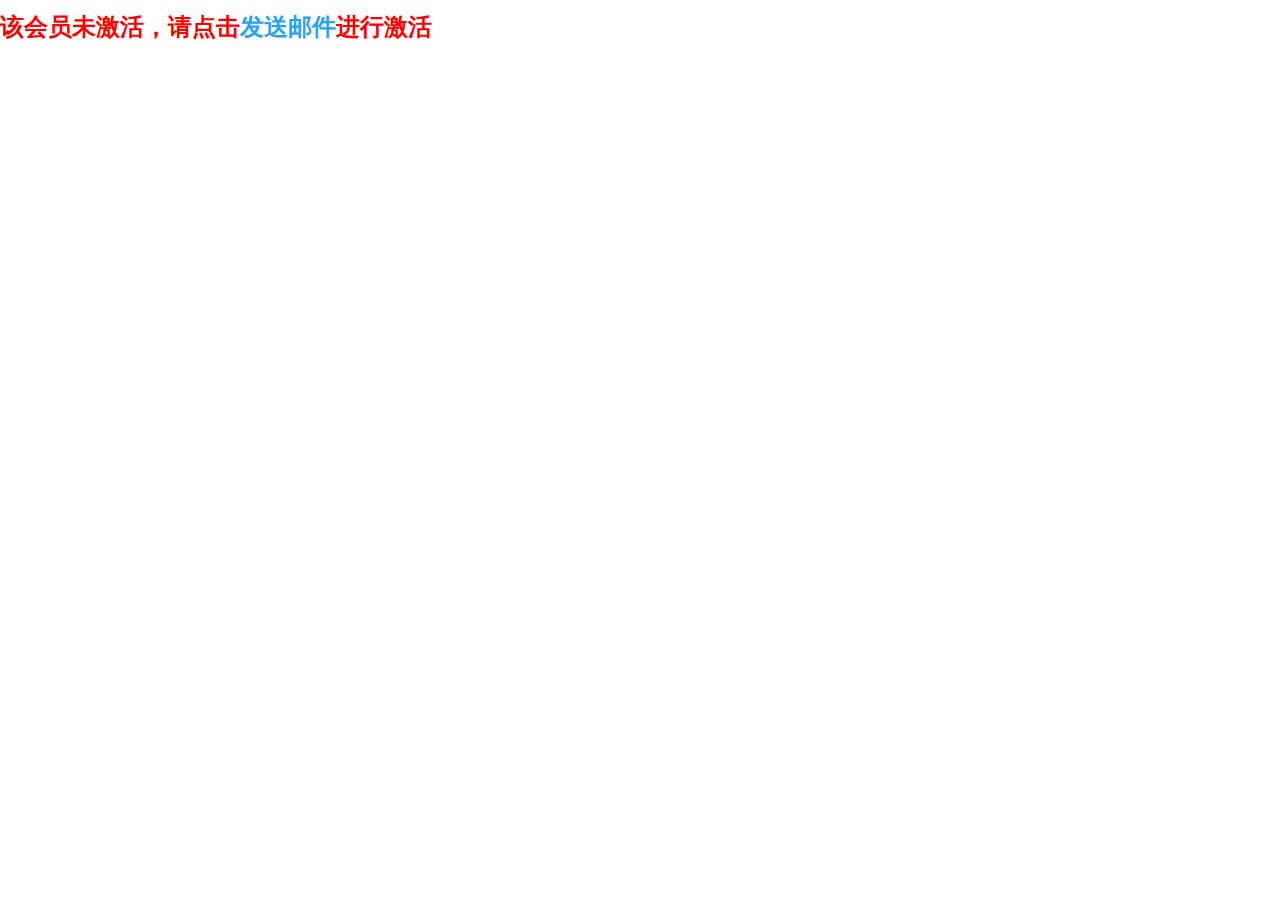
<file: shop-portal-cloud/html/inActive.html>
<!DOCTYPE html>
<html lang="en">
<head>
    <meta charset="UTF-8">
    <title></title>
    <link rel="stylesheet" href="../js/bootstrap/css/bootstrap.min.css">
    <link rel="stylesheet" type="text/css" href="../js/shop/css/webbase.css"/>
    <link rel="stylesheet" type="text/css" href="../js/shop/css/pages-JD-index.css"/>
    <link rel="stylesheet" type="text/css" href="../js/shop/css/widget-jquery.autocomplete.css"/>
    <link rel="stylesheet" type="text/css" href="../js/shop/css/widget-cartPanelView.css"/>
</head>
<body>
<h1 style="color: red">该会员未激活，请点击<a href="#" onclick="sendMailActive()">发送邮件</a>进行激活</h1>

<script src="../js/jquery-3.3.1.js"></script>
<script src="../js/bootstrap/js/bootstrap.min.js"></script>
<script type="text/javascript" src="../js/shop/js/pages/index.js"></script>
<script src="../js/jquery.cookie.min.js"></script>
<script src="../js/common.js"></script>
<script>
    function sendMailActive() {
        var memberInfo = $.cookie("memberInfo");
        console.log(memberInfo)
        //发送ajax请求
        $.ajax({
            type: "post",
            data: memberInfo,
            url: server_url + "/member/sendMailActive",
            contentType: "application/json",
            "success": function (res) {
                if (res.code == 200) {
                    //删除cookie
                    $.removeCookie("memberInfo");

                } else {
                    alert(res.msg)
                }
            }
        })
    }
</script>

</body>
</html>
</file>
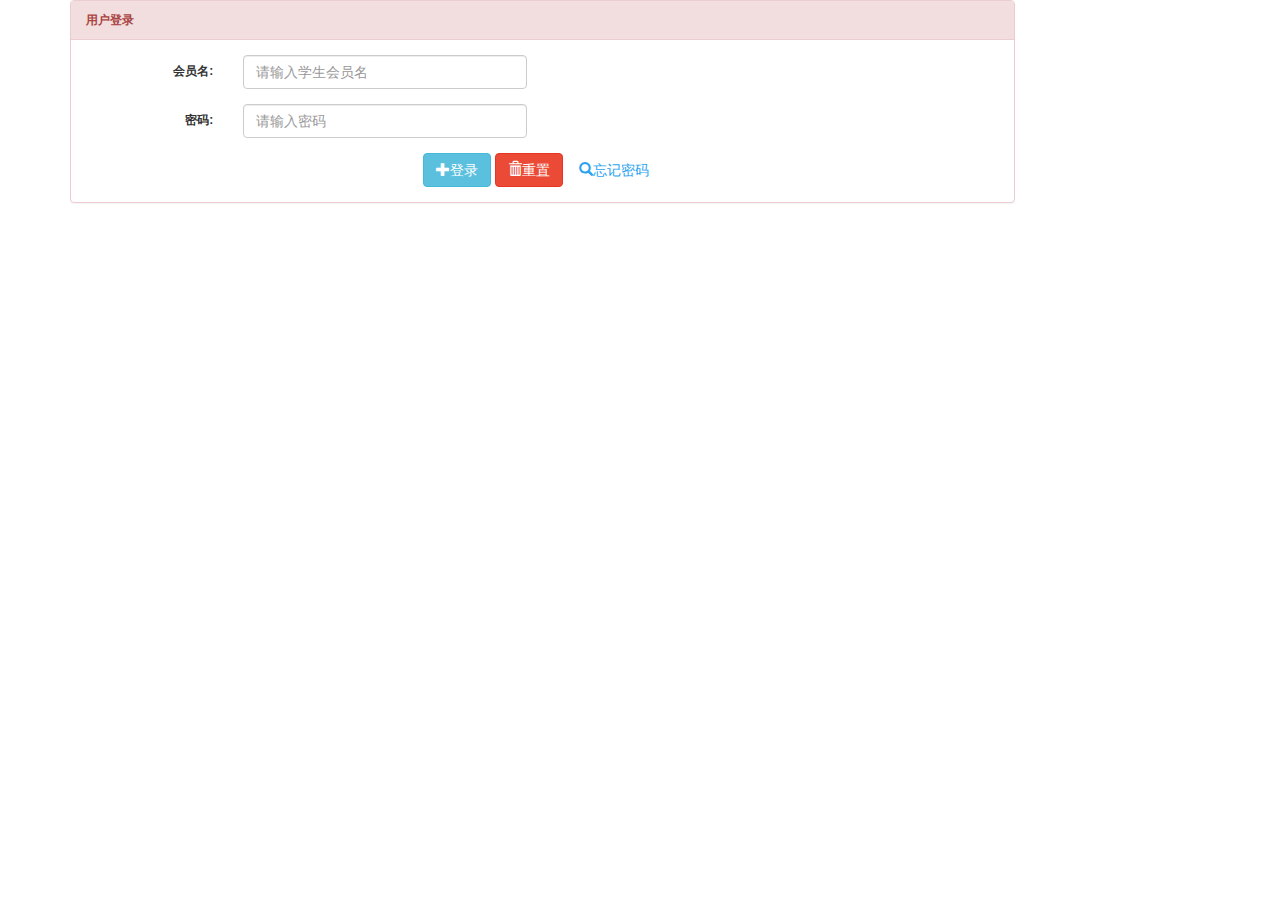
<file: shop-portal-cloud/html/login.html>
<!DOCTYPE html>
<html lang="en">
<head>
    <meta charset="UTF-8">
    <title>登录页面</title>
    <link rel="stylesheet" href="../js/bootstrap/css/bootstrap.min.css">
    <link rel="icon" href="../js/shop/assets/img/favicon.ico">
    <link rel="stylesheet" type="text/css" href="../js/shop/css/webbase.css"/>
    <link rel="stylesheet" type="text/css" href="../js/shop/css/pages-JD-index.css"/>
    <link rel="stylesheet" type="text/css" href="../js/shop/css/widget-jquery.autocomplete.css"/>
    <link rel="stylesheet" type="text/css" href="../js/shop/css/widget-cartPanelView.css"/>
</head>
<body>
<!--列表-->
<div class="container">
    <div class="row">
        <div class="col-md-10">
            <div class="panel panel-danger">
                <div class="panel-heading"><b>用户登录</b></div>
                <div class="panel-body">
                    <form class="form-horizontal" id="serach_from">
                        <div class="form-group">
                            <label class="col-sm-2 control-label">会员名:</label>
                            <div class="col-sm-4">
                                <input type="text" class="form-control" id="memberName" placeholder="请输入学生会员名">
                            </div>
                        </div>

                        <div class="form-group">
                            <label class="col-sm-2 control-label">密码:</label>
                            <div class="col-sm-4">
                                <input type="password" class="form-control" id="password" placeholder="请输入密码">
                            </div>
                        </div>
                        <center>
                            <button type="button" class="btn btn-info" onclick="login();"><span
                                    class="glyphicon glyphicon-plus" aria-hidden="true"></span>登录
                            </button>
                            <button type="reset" class="btn btn-danger"><span class="glyphicon glyphicon-trash"
                                                                              aria-hidden="true"></span>重置
                            </button>
                            <button type="button" class="btn btn-link"
                                    onclick="javaScript:location.href='passwordByMail.html'"><span
                                    class="glyphicon glyphicon-search" aria-hidden="true"></span>忘记密码
                            </button>
                        </center>
                    </form>
                </div>
            </div>
        </div>
    </div>
</div>
<script src="../js/jquery-3.3.1.js"></script>
<script src="../js/bootstrap/js/bootstrap.min.js"></script>
<script type="text/javascript" src="../js/shop/js/pages/index.js"></script>
<script src="../js/jquery.cookie.min.js"></script>
<script src="../js/common.js"></script>
<script>

    function login() {
        var v_param = {};
        v_param.memberName = $("#memberName").val();
        v_param.password = $("#password").val();
        $.ajax({
            type: "post",
            url: server_url+"/shop-member-api/api/member/login",
            data: v_param,
            success: function (res) {
                if (res.code == 200) {
                    //把信息存入cookie中
                    $.cookie(TOKEN, res.data);
                    location.href = "index.html";
                } else if (res.code == 5012) {
                    $.cookie("memberInfo", JSON.stringify(res.data));
                    location.href = "inActive.html";
                } else {
                    alert(res.msg)
                }
            }
        })
    }


</script>
</body>
</html>
</file>
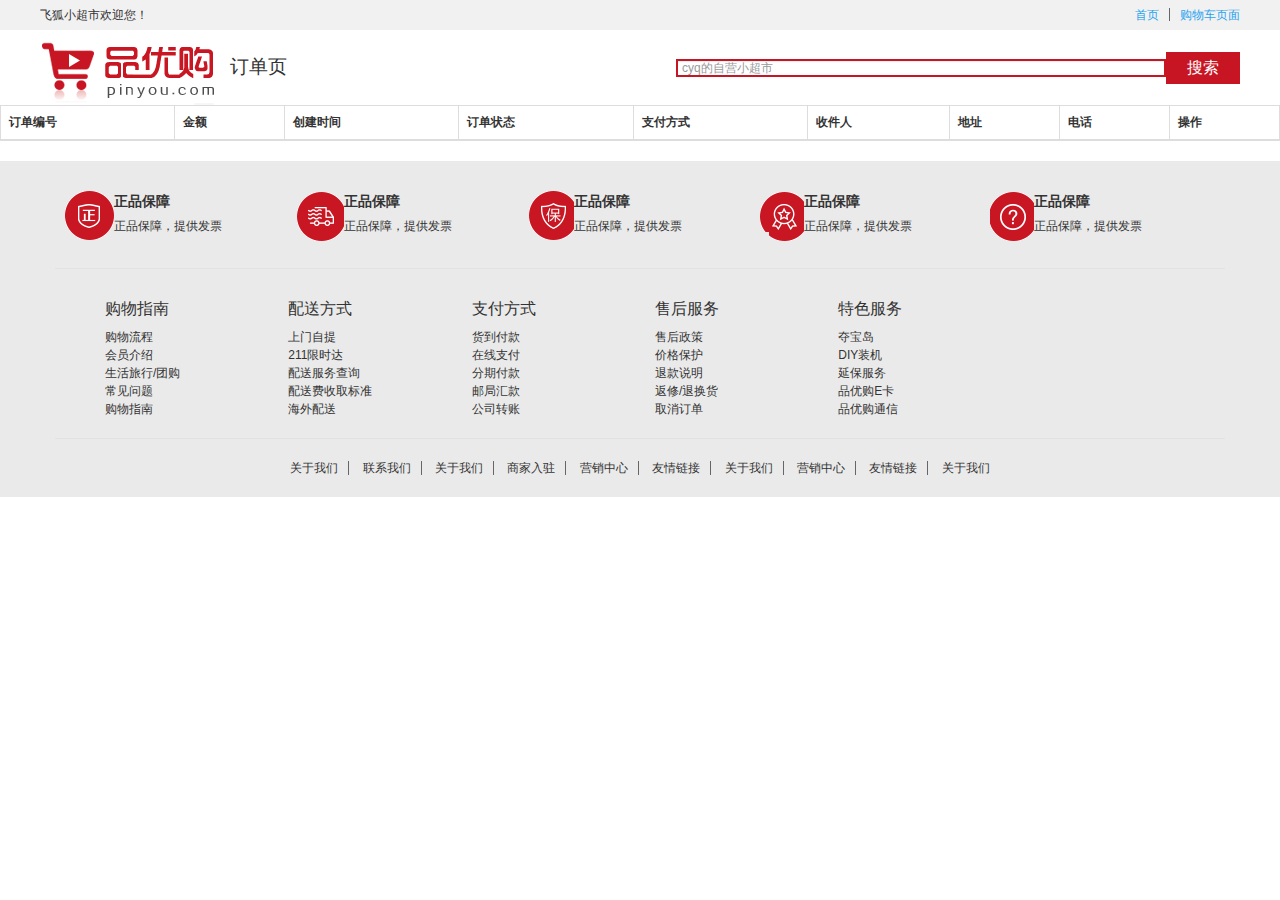
<file: shop-portal-cloud/html/orderList.html>
<!DOCTYPE html>
<html lang="en">
<head>
    <meta charset="UTF-8">
    <meta http-equiv="X-UA-Compatible" content="IE=9; IE=8; IE=7; IE=EDGE">
    <meta http-equiv="X-UA-Compatible" content="IE=EmulateIE7"/>
    <title>结算页</title>

    <link href="../js/bootstrap/css/bootstrap.min.css" rel="stylesheet">
    <!--<link rel="stylesheet" href="../js/bootstrap/css/bootstrap.min.css">-->
    <link rel="stylesheet" type="text/css" href="../js/shop/css/webbase.css"/>
    <link rel="stylesheet" type="text/css" href="../js/shop/css/pages-getOrderInfo.css"/>
</head>

<body>
<!--head-->
<div class="top">
    <div class="py-container">
        <div class="shortcut">
            <ul class="fl">
                <li class="f-item">飞狐小超市欢迎您！</li>
                <!--<li class="f-item"><a href="login.html">请登录</a>&nbsp;&nbsp;&nbsp;<span><a href="reg.html">免费注册</a></span></li>-->
            </ul>
            <ul class="fr">
                <li class="f-item"><a href="index.html">首页</a></li>
                <li class="f-item space"></li>
                <li class="f-item"><a href="cart.html">购物车页面</a></li>
                <!--<li class="f-item space"></li>-->
                <!--<li class="f-item">品优购会员</li>-->
                <!--<li class="f-item space"></li>-->
                <!--<li class="f-item">企业采购</li>-->
                <!--<li class="f-item space"></li>-->
                <!--<li class="f-item">关注品优购</li>-->
                <!--<li class="f-item space"></li>-->
                <!--<li class="f-item">客户服务</li>-->
                <!--<li class="f-item space"></li>-->
                <!--<li class="f-item">网站导航</li>-->
            </ul>
        </div>
    </div>
</div>
<div class="cart py-container">
    <!--logoArea-->
    <div class="logoArea">
        <div class="fl logo"><span class="title">订单页</span></div>
        <div class="fr search">
            <form class="sui-form form-inline">
                <div class="input-append">
                    <input type="text" type="text" class="input-error input-xxlarge" placeholder="cyq的自营小超市"/>
                    <button class="sui-btn btn-xlarge btn-danger" type="button">搜索</button>
                </div>
            </form>
        </div>
    </div>

</div>

<table class="table table-bordered" id="orderDiv">
    <thead>
    <tr>
        <th>订单编号</th>
        <th>金额</th>
        <th>创建时间</th>
        <th>订单状态</th>
        <th>支付方式</th>
        <th>收件人</th>
        <th>地址</th>
        <th>电话</th>
        <th>操作</th>
    </tr>
    </thead>
    <tbody>
    </tbody>
</table>

<!--页面底部-->
<div class="clearfix footer">
    <div class="py-container">
        <div class="footlink">
            <div class="Mod-service">
                <ul class="Mod-Service-list">
                    <li class="grid-service-item intro  intro1">

                        <i class="serivce-item fl"></i>
                        <div class="service-text">
                            <h4>正品保障</h4>
                            <p>正品保障，提供发票</p>
                        </div>

                    </li>
                    <li class="grid-service-item  intro intro2">

                        <i class="serivce-item fl"></i>
                        <div class="service-text">
                            <h4>正品保障</h4>
                            <p>正品保障，提供发票</p>
                        </div>

                    </li>
                    <li class="grid-service-item intro  intro3">

                        <i class="serivce-item fl"></i>
                        <div class="service-text">
                            <h4>正品保障</h4>
                            <p>正品保障，提供发票</p>
                        </div>

                    </li>
                    <li class="grid-service-item  intro intro4">

                        <i class="serivce-item fl"></i>
                        <div class="service-text">
                            <h4>正品保障</h4>
                            <p>正品保障，提供发票</p>
                        </div>

                    </li>
                    <li class="grid-service-item intro intro5">

                        <i class="serivce-item fl"></i>
                        <div class="service-text">
                            <h4>正品保障</h4>
                            <p>正品保障，提供发票</p>
                        </div>

                    </li>
                </ul>
            </div>
            <div class="clearfix Mod-list">
                <div class="yui3-g">
                    <div class="yui3-u-1-6">
                        <h4>购物指南</h4>
                        <ul class="unstyled">
                            <li>购物流程</li>
                            <li>会员介绍</li>
                            <li>生活旅行/团购</li>
                            <li>常见问题</li>
                            <li>购物指南</li>
                        </ul>

                    </div>
                    <div class="yui3-u-1-6">
                        <h4>配送方式</h4>
                        <ul class="unstyled">
                            <li>上门自提</li>
                            <li>211限时达</li>
                            <li>配送服务查询</li>
                            <li>配送费收取标准</li>
                            <li>海外配送</li>
                        </ul>
                    </div>
                    <div class="yui3-u-1-6">
                        <h4>支付方式</h4>
                        <ul class="unstyled">
                            <li>货到付款</li>
                            <li>在线支付</li>
                            <li>分期付款</li>
                            <li>邮局汇款</li>
                            <li>公司转账</li>
                        </ul>
                    </div>
                    <div class="yui3-u-1-6">
                        <h4>售后服务</h4>
                        <ul class="unstyled">
                            <li>售后政策</li>
                            <li>价格保护</li>
                            <li>退款说明</li>
                            <li>返修/退换货</li>
                            <li>取消订单</li>
                        </ul>
                    </div>
                    <div class="yui3-u-1-6">
                        <h4>特色服务</h4>
                        <ul class="unstyled">
                            <li>夺宝岛</li>
                            <li>DIY装机</li>
                            <li>延保服务</li>
                            <li>品优购E卡</li>
                            <li>品优购通信</li>
                        </ul>
                    </div>
                    <div class="yui3-u-1-6">
                    </div>
                </div>
            </div>
            <div class="Mod-copyright">
                <ul class="helpLink">
                    <li>关于我们<span class="space"></span></li>
                    <li>联系我们<span class="space"></span></li>
                    <li>关于我们<span class="space"></span></li>
                    <li>商家入驻<span class="space"></span></li>
                    <li>营销中心<span class="space"></span></li>
                    <li>友情链接<span class="space"></span></li>
                    <li>关于我们<span class="space"></span></li>
                    <li>营销中心<span class="space"></span></li>
                    <li>友情链接<span class="space"></span></li>
                    <li>关于我们</li>
                </ul>
            </div>
        </div>
    </div>
</div>
<!--页面底部END-->
<script src="../js/jquery-3.3.1.js"></script>
<!--<script type="text/javascript" src="../js/shop/js/plugins/jquery/jquery.min.js"></script>-->
<script type="text/javascript" src="../js/shop/js/plugins/jquery.easing/jquery.easing.min.js"></script>
<script type="text/javascript" src="../js/shop/js/plugins/sui/sui.min.js"></script>
<script type="text/javascript" src="../js/shop/js/pages/getOrderInfo.js"></script>
<script src="../js/bootstrap/js/bootstrap.min.js"></script>
<script type="text/javascript" src="../js/bootbox/bootbox.locales.min.js"></script>
<script type="text/javascript" src="../js/bootbox/bootbox.min.js"></script>
<script type="text/javascript" src="../js/common.js"></script>
<script src="../js/jquery.cookie.min.js"></script>
</body>
<script>
    $(function () {
        initOrder();
    })

    function initOrder() {
        //发送ajax请求
        $.ajax({
            type: "post",
            url: server_url + "/shop-cart-api/api/orders/findOrders",
            beforeSend: function (xhr) {
                var cookie = $.cookie(TOKEN);
                xhr.setRequestHeader(AUTH, cookie);
            },
            success: function (res) {
                if (res.code == 200) {
                    console.log(res.data)
                    var v_orderList = res.data;
                    var v_html = "";

                    for (let v_item of v_orderList) {
                        var status = v_item.status;
                        var v_statusText = "";
                        if (status == 0) {
                            v_statusText = "<span style='font-weight: bold;color: red'>未支付😭</span>";
                        } else if (status == 10) {
                            v_statusText = "<span style='font-weight: bold;color: green'>已支付😋</span>";
                        } else if (status == 20) {
                            v_statusText = "<span style='font-weight: bold;color: #2aabd2'>待收货🚀</span>";
                        } else if (status == 30) {
                            v_statusText = "<span style='font-weight: bold;color: #985f0d'>交易成功😁</span>";
                        } else if (status == 40) {
                            v_statusText = "<span style='font-weight: bold;color: purple'>交易失败😶</span>";
                        }
                        var payType = v_item.payType;
                        var v_payType = payType == 0 ? "支付宝支付" : "微信支付";
                        v_html += '<tr>';
                        v_html += '<td>' + v_item.id + '</td>';
                        v_html += '<td style="font-weight:bold;color: red">￥' + v_item.totalPrice + '</td>';
                        v_html += '<td>' + v_item.createTime + '</td>';
                        v_html += '<td>' + v_statusText + '</td>';
                        v_html += '<td>' + v_payType + '</td>';
                        v_html += '<td>' + v_item.recipientName + '</td>';
                        v_html += '<td>' + v_item.recipientAddr + '</td>';
                        v_html += '<td>' + v_item.recipientPhone + '</td>';
                        v_html += '<td><a href="#" onclick="cancelOrder(\'' + v_item.id + '\')">取消订单</a>/' +
                            '<a href="#" onclick="aliPay(\'' + v_item.id + '\')">支付</a></td>';
                        v_html += '</tr>';
                    }
                    $("#orderDiv tbody").html(v_html)

                } else if (res.code == 5102 || res.code == 5100 || res.code == 5101) {
                    location.href = "login.html"
                }
            }
        })
    }

    function aliPay(id) {
        $.ajax({
            type: "post",
            data: {"orderId": id},
            url: server_url + "/shop-cart-api/api/pay/aliPay",
            beforeSend: function (xhr) {
                var cookie = $.cookie(TOKEN);
                xhr.setRequestHeader(AUTH, cookie);
            },
            success: function (res) {
                if (res.code == 200) {
                    $("body").html(res.data);
                } else {
                    alert(res.msg)
                }
            }
        })
    }

    function cancelOrder(id) {
        console.log(id)
        $.ajax({
            type: "post",
            url: server_url + "/shop-cart-api/api/orders/cancelOrder/" + id,
            beforeSend: function (xhr) {
                var cookie = $.cookie(TOKEN);
                xhr.setRequestHeader(AUTH, cookie);
            },
            success: function (res) {
                if (res.code == 200) {
                    initOrder();
                } else {
                    alert(res.msg)
                }
            }
        })
    }
</script>

</body>
</html>
</file>
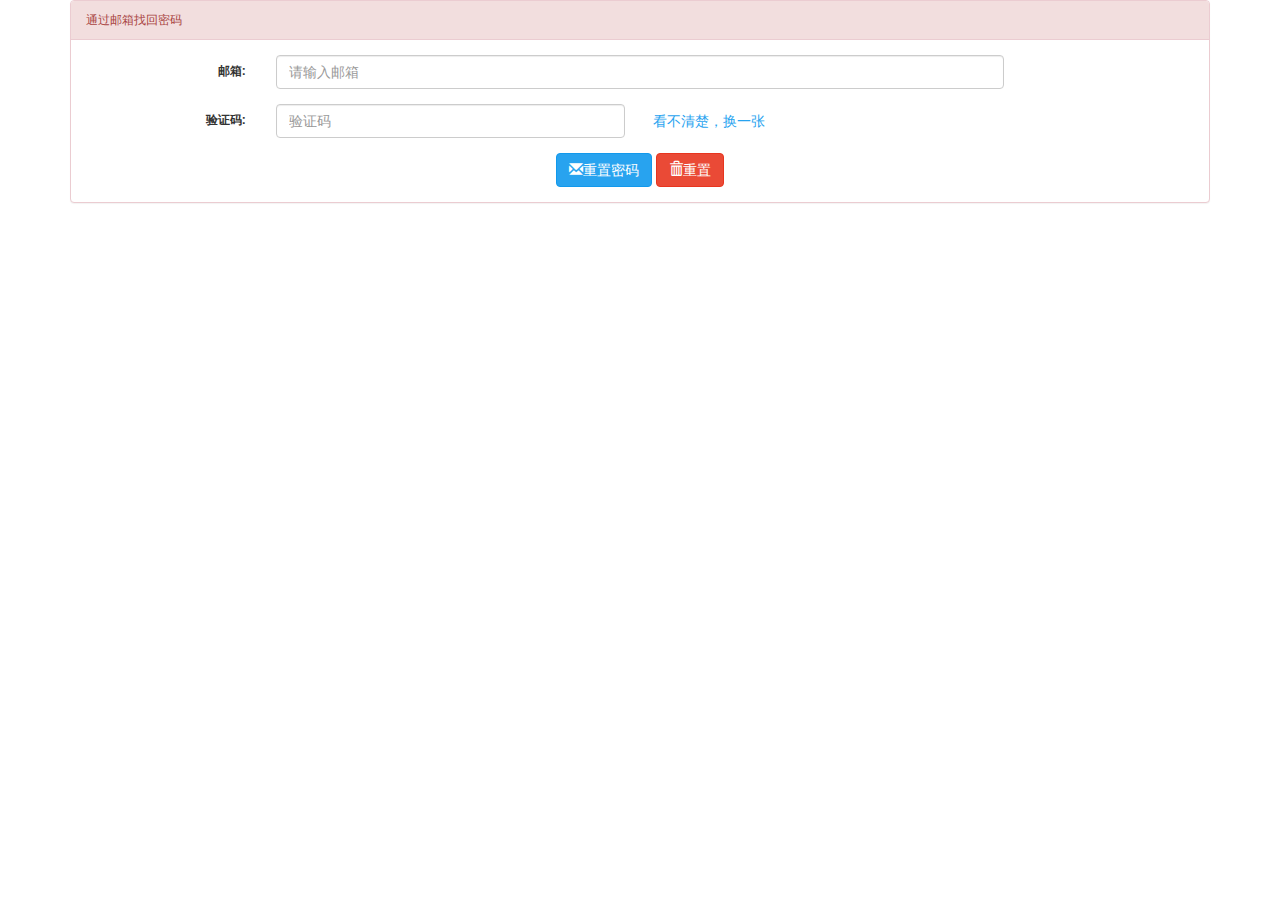
<file: shop-portal-cloud/html/passwordByMail.html>
<!DOCTYPE html>
<html lang="en">
<head>
    <meta charset="UTF-8">
    <title>通过邮箱找回密码</title>
    <link rel="stylesheet" href="../js/bootstrap/css/bootstrap.min.css">
    <link rel="icon" href="../js/shop/assets/img/favicon.ico">
    <link rel="stylesheet" type="text/css" href="../js/shop/css/webbase.css"/>
    <link rel="stylesheet" type="text/css" href="../js/shop/css/pages-JD-index.css"/>
    <link rel="stylesheet" type="text/css" href="../js/shop/css/widget-jquery.autocomplete.css"/>
    <link rel="stylesheet" type="text/css" href="../js/shop/css/widget-cartPanelView.css"/>
</head>
<body>
<!--列表-->
<div class="container">
    <div class="row">
        <div class="col-md-12">
            <div class="panel panel-danger">
                <div class="panel-heading">通过邮箱找回密码</div>
                <div class="panel-body">
                    <form class="form-horizontal" id="serach_from">

                        <div class="form-group">
                            <label class="col-sm-2 control-label">邮箱:</label>
                            <div class="col-sm-8">
                                <input type="text" class="form-control" id="mail" placeholder="请输入邮箱">
                            </div>
                            <div id="mailTip">

                            </div>
                        </div>
                        <div class="form-group">
                            <label class="col-sm-2 control-label">验证码:</label>
                            <div class="col-sm-4">
                                <input class="form-control" placeholder="验证码" id="code">
                            </div>
                            <span id="imageCodeDiv">

                            </span>
                            <span>
                                <button type="button" class="btn btn-link" onclick="createImage();">看不清楚，换一张</button>
                            </span>
                        </div>

                        <center>
                            <div id="loading"></div>
                            <button type="button" class="btn btn-primary" onclick="forgetPassword();"><span
                                    class="glyphicon glyphicon-envelope" aria-hidden="true"></span>重置密码
                            </button>
                            <button type="reset" class="btn btn-danger"><span class="glyphicon glyphicon-trash"
                                                                              aria-hidden="true"></span>重置
                            </button>

                        </center>

                    </form>
                </div>
            </div>
        </div>
    </div>
</div>
<script src="../js/jquery-3.3.1.js"></script>
<script src="../js/bootstrap/js/bootstrap.min.js"></script>
<script type="text/javascript" src="../js/shop/js/pages/index.js"></script>
<script src="../js/jquery.cookie.min.js"></script>
<script src="../js/common.js"></script>
<script>
    $(function () {
        createImage();
    })

    function createImage() {
        var imageId = $.cookie("imageId");
        $.ajax({
            type: "get",
            data: {"imageId": imageId},
            url: server_url + "/code",
            success: function (res) {
                if (res.code == 200) {
                    var imageBase64 = res.data.imageBase64;
                    $("#imageCodeDiv").html('<img alt="" src="data:image/jpg;base64,' + imageBase64 + '">')
                    $.cookie("imageId", res.data.id)
                } else if (res.code == 5102 || res.code == 5100 || res.code == 5101) {
                    location.href = "login.html"
                }
            }
        })
    }

    function forgetPassword() {
        var param = {};
        param.mail = $("#mail").val();
        param.code = $("#code").val();
        param.imageId = $.cookie("imageId");
        $.ajax({
            type: "get",
            data: param,
            url: server_url + "/member/forgetPassword",
            beforeSend: function () {
                $("#loading").html("<img src='../js/image/loading.gif' style='height: 200px;width: 200px' />"); //在后台返回success之前显示loading图标
            },
            success: function (res) {
                if (res.code == 200) {
                    // alert("<img src='../js/image/ok.gif' style='height: 200px;width: 200px' />");
                    location.href = "login.html";
                    // $("#loading").empty(); //ajax返回成功，清除loading图标
                } else {
                    $("#loading").empty(); //ajax返回成功，清除loading图标
                    alert(res.msg);
                }
            }
        })
    }

</script>
</body>
</html>
</file>
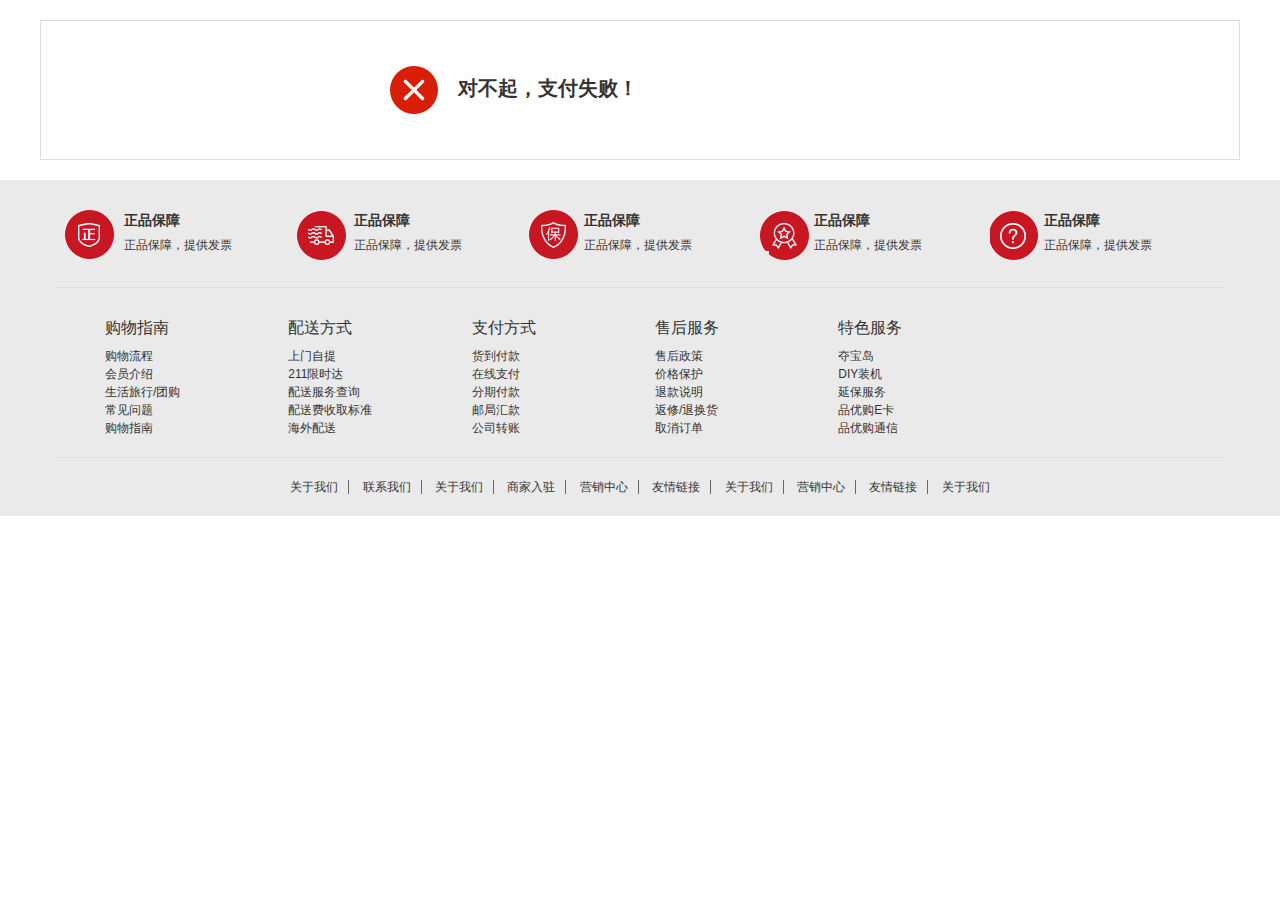
<file: shop-portal-cloud/html/payerror.html>
<!DOCTYPE html>
<html>
<head>
    <meta charset="UTF-8">
    <meta http-equiv="X-UA-Compatible" content="IE=9; IE=8; IE=7; IE=EDGE">
    <meta http-equiv="X-UA-Compatible" content="IE=EmulateIE7"/>
    <title>支付页-成功</title>
    <link rel="stylesheet" type="text/css" href="../js/shop/css/webbase.css"/>
    <link rel="stylesheet" type="text/css" href="../js/shop/css/pages-paysuccess.css"/>
</head>
<body>
<!--head-->
<div class="cart py-container">
    <!--logoArea-->
    <!--主内容-->
    <div class="paysuccess">
        <div class="success">
            <h3><img src="../js/shop/img/_/fail.png" width="48" height="48">　对不起，支付失败！</h3>
        </div>
    </div>
</div>
</div>
<!-- 底部栏位 -->
<!--页面底部-->
<div class="clearfix footer">
    <div class="py-container">
        <div class="footlink">
            <div class="Mod-service">
                <ul class="Mod-Service-list">
                    <li class="grid-service-item intro  intro1">

                        <i class="serivce-item fl"></i>
                        <div class="service-text">
                            <h4>正品保障</h4>
                            <p>正品保障，提供发票</p>
                        </div>

                    </li>
                    <li class="grid-service-item  intro intro2">

                        <i class="serivce-item fl"></i>
                        <div class="service-text">
                            <h4>正品保障</h4>
                            <p>正品保障，提供发票</p>
                        </div>

                    </li>
                    <li class="grid-service-item intro  intro3">

                        <i class="serivce-item fl"></i>
                        <div class="service-text">
                            <h4>正品保障</h4>
                            <p>正品保障，提供发票</p>
                        </div>

                    </li>
                    <li class="grid-service-item  intro intro4">

                        <i class="serivce-item fl"></i>
                        <div class="service-text">
                            <h4>正品保障</h4>
                            <p>正品保障，提供发票</p>
                        </div>

                    </li>
                    <li class="grid-service-item intro intro5">

                        <i class="serivce-item fl"></i>
                        <div class="service-text">
                            <h4>正品保障</h4>
                            <p>正品保障，提供发票</p>
                        </div>

                    </li>
                </ul>
            </div>
            <div class="clearfix Mod-list">
                <div class="yui3-g">
                    <div class="yui3-u-1-6">
                        <h4>购物指南</h4>
                        <ul class="unstyled">
                            <li>购物流程</li>
                            <li>会员介绍</li>
                            <li>生活旅行/团购</li>
                            <li>常见问题</li>
                            <li>购物指南</li>
                        </ul>

                    </div>
                    <div class="yui3-u-1-6">
                        <h4>配送方式</h4>
                        <ul class="unstyled">
                            <li>上门自提</li>
                            <li>211限时达</li>
                            <li>配送服务查询</li>
                            <li>配送费收取标准</li>
                            <li>海外配送</li>
                        </ul>
                    </div>
                    <div class="yui3-u-1-6">
                        <h4>支付方式</h4>
                        <ul class="unstyled">
                            <li>货到付款</li>
                            <li>在线支付</li>
                            <li>分期付款</li>
                            <li>邮局汇款</li>
                            <li>公司转账</li>
                        </ul>
                    </div>
                    <div class="yui3-u-1-6">
                        <h4>售后服务</h4>
                        <ul class="unstyled">
                            <li>售后政策</li>
                            <li>价格保护</li>
                            <li>退款说明</li>
                            <li>返修/退换货</li>
                            <li>取消订单</li>
                        </ul>
                    </div>
                    <div class="yui3-u-1-6">
                        <h4>特色服务</h4>
                        <ul class="unstyled">
                            <li>夺宝岛</li>
                            <li>DIY装机</li>
                            <li>延保服务</li>
                            <li>品优购E卡</li>
                            <li>品优购通信</li>
                        </ul>
                    </div>

                </div>
            </div>
            <div class="Mod-copyright">
                <ul class="helpLink">
                    <li>关于我们<span class="space"></span></li>
                    <li>联系我们<span class="space"></span></li>
                    <li>关于我们<span class="space"></span></li>
                    <li>商家入驻<span class="space"></span></li>
                    <li>营销中心<span class="space"></span></li>
                    <li>友情链接<span class="space"></span></li>
                    <li>关于我们<span class="space"></span></li>
                    <li>营销中心<span class="space"></span></li>
                    <li>友情链接<span class="space"></span></li>
                    <li>关于我们</li>
                </ul>
            </div>
        </div>
    </div>
</div>
<script src="../js/jquery-3.3.1.js"></script>
<!--页面底部END-->
<script>
    $(function () {
        initPrice();
    });

    function initPrice() {
        let price = getQueryString("price");
        $("#priceDiv").html("支付金额：<font style='color: red'>￥" + price + "</font>元");
    }

    s

    function getQueryString(name) {
        var reg = new RegExp("(^|&)" + name + "=([^&]*)(&|$)");
        var r = window.location.search.substr(1).match(reg);
        if (r != null)
            return unescape(r[2]);
        return null;
    }

</script>

</body>

</html>
</file>
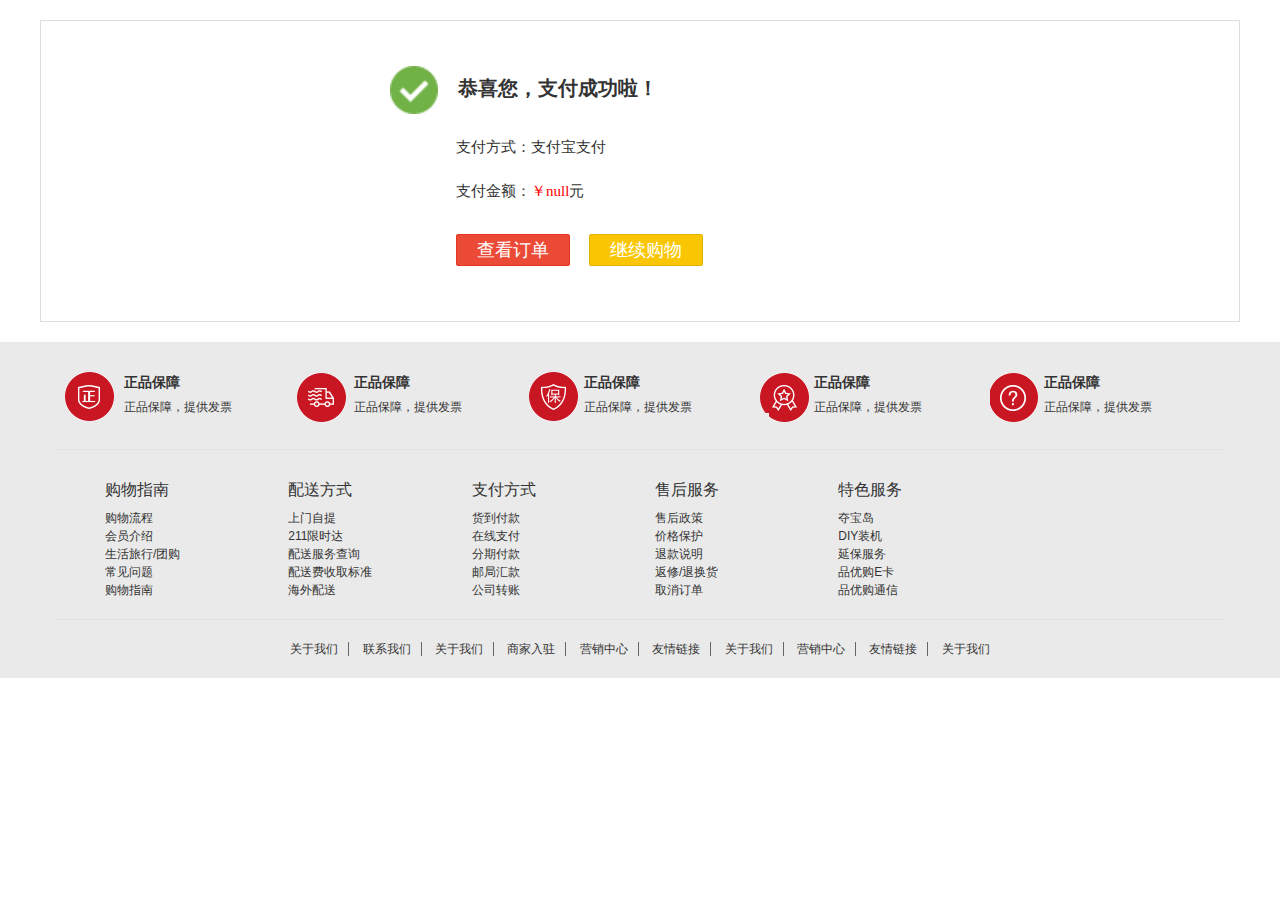
<file: shop-portal-cloud/html/paysuccess.html>
<!DOCTYPE html>
<html>
<head>
    <meta charset="UTF-8">
    <meta http-equiv="X-UA-Compatible" content="IE=9; IE=8; IE=7; IE=EDGE">
    <meta http-equiv="X-UA-Compatible" content="IE=EmulateIE7"/>
    <title>支付页-成功</title>
    <link rel="stylesheet" type="text/css" href="../js/shop/css/webbase.css"/>
    <link rel="stylesheet" type="text/css" href="../js/shop/css/pages-paysuccess.css"/>
</head>
<body>
<!--head-->
<div class="cart py-container">
    <!--logoArea-->
    <!--主内容-->
    <div class="paysuccess">
        <div class="success">
            <h3><img src="../js/shop/img/_/right.png" width="48" height="48">　恭喜您，支付成功啦！</h3>
            <div class="paydetail">
                <p>支付方式：支付宝支付</p>
                <p id="priceDiv"></p>
                <p class="button">
                    <a href="orderList.html" class="sui-btn btn-xlarge btn-danger">查看订单</a>&nbsp;&nbsp;&nbsp;&nbsp;
                    <a href="index.html" class="sui-btn btn-xlarge btn-warning">继续购物</a></p>
            </div>
        </div>
    </div>
</div>
<!-- 底部栏位 -->
<!--页面底部-->
<div class="clearfix footer">
    <div class="py-container">
        <div class="footlink">
            <div class="Mod-service">
                <ul class="Mod-Service-list">
                    <li class="grid-service-item intro  intro1">

                        <i class="serivce-item fl"></i>
                        <div class="service-text">
                            <h4>正品保障</h4>
                            <p>正品保障，提供发票</p>
                        </div>

                    </li>
                    <li class="grid-service-item  intro intro2">

                        <i class="serivce-item fl"></i>
                        <div class="service-text">
                            <h4>正品保障</h4>
                            <p>正品保障，提供发票</p>
                        </div>

                    </li>
                    <li class="grid-service-item intro  intro3">

                        <i class="serivce-item fl"></i>
                        <div class="service-text">
                            <h4>正品保障</h4>
                            <p>正品保障，提供发票</p>
                        </div>

                    </li>
                    <li class="grid-service-item  intro intro4">

                        <i class="serivce-item fl"></i>
                        <div class="service-text">
                            <h4>正品保障</h4>
                            <p>正品保障，提供发票</p>
                        </div>

                    </li>
                    <li class="grid-service-item intro intro5">

                        <i class="serivce-item fl"></i>
                        <div class="service-text">
                            <h4>正品保障</h4>
                            <p>正品保障，提供发票</p>
                        </div>

                    </li>
                </ul>
            </div>
            <div class="clearfix Mod-list">
                <div class="yui3-g">
                    <div class="yui3-u-1-6">
                        <h4>购物指南</h4>
                        <ul class="unstyled">
                            <li>购物流程</li>
                            <li>会员介绍</li>
                            <li>生活旅行/团购</li>
                            <li>常见问题</li>
                            <li>购物指南</li>
                        </ul>

                    </div>
                    <div class="yui3-u-1-6">
                        <h4>配送方式</h4>
                        <ul class="unstyled">
                            <li>上门自提</li>
                            <li>211限时达</li>
                            <li>配送服务查询</li>
                            <li>配送费收取标准</li>
                            <li>海外配送</li>
                        </ul>
                    </div>
                    <div class="yui3-u-1-6">
                        <h4>支付方式</h4>
                        <ul class="unstyled">
                            <li>货到付款</li>
                            <li>在线支付</li>
                            <li>分期付款</li>
                            <li>邮局汇款</li>
                            <li>公司转账</li>
                        </ul>
                    </div>
                    <div class="yui3-u-1-6">
                        <h4>售后服务</h4>
                        <ul class="unstyled">
                            <li>售后政策</li>
                            <li>价格保护</li>
                            <li>退款说明</li>
                            <li>返修/退换货</li>
                            <li>取消订单</li>
                        </ul>
                    </div>
                    <div class="yui3-u-1-6">
                        <h4>特色服务</h4>
                        <ul class="unstyled">
                            <li>夺宝岛</li>
                            <li>DIY装机</li>
                            <li>延保服务</li>
                            <li>品优购E卡</li>
                            <li>品优购通信</li>
                        </ul>
                    </div>

                </div>
            </div>
            <div class="Mod-copyright">
                <ul class="helpLink">
                    <li>关于我们<span class="space"></span></li>
                    <li>联系我们<span class="space"></span></li>
                    <li>关于我们<span class="space"></span></li>
                    <li>商家入驻<span class="space"></span></li>
                    <li>营销中心<span class="space"></span></li>
                    <li>友情链接<span class="space"></span></li>
                    <li>关于我们<span class="space"></span></li>
                    <li>营销中心<span class="space"></span></li>
                    <li>友情链接<span class="space"></span></li>
                    <li>关于我们</li>
                </ul>
            </div>
        </div>
    </div>
</div>
<script src="../js/jquery-3.3.1.js"></script>
<!--页面底部END-->
<script>
    $(function () {
        initPrice();
    });

    function initPrice() {
        let price = getQueryString("price");
        $("#priceDiv").html("支付金额：<font style='color: red'>￥" + price + "</font>元");
    }

    s

    function getQueryString(name) {
        var reg = new RegExp("(^|&)" + name + "=([^&]*)(&|$)");
        var r = window.location.search.substr(1).match(reg);
        if (r != null)
            return unescape(r[2]);
        return null;
    }

</script>

</body>

</html>
</file>
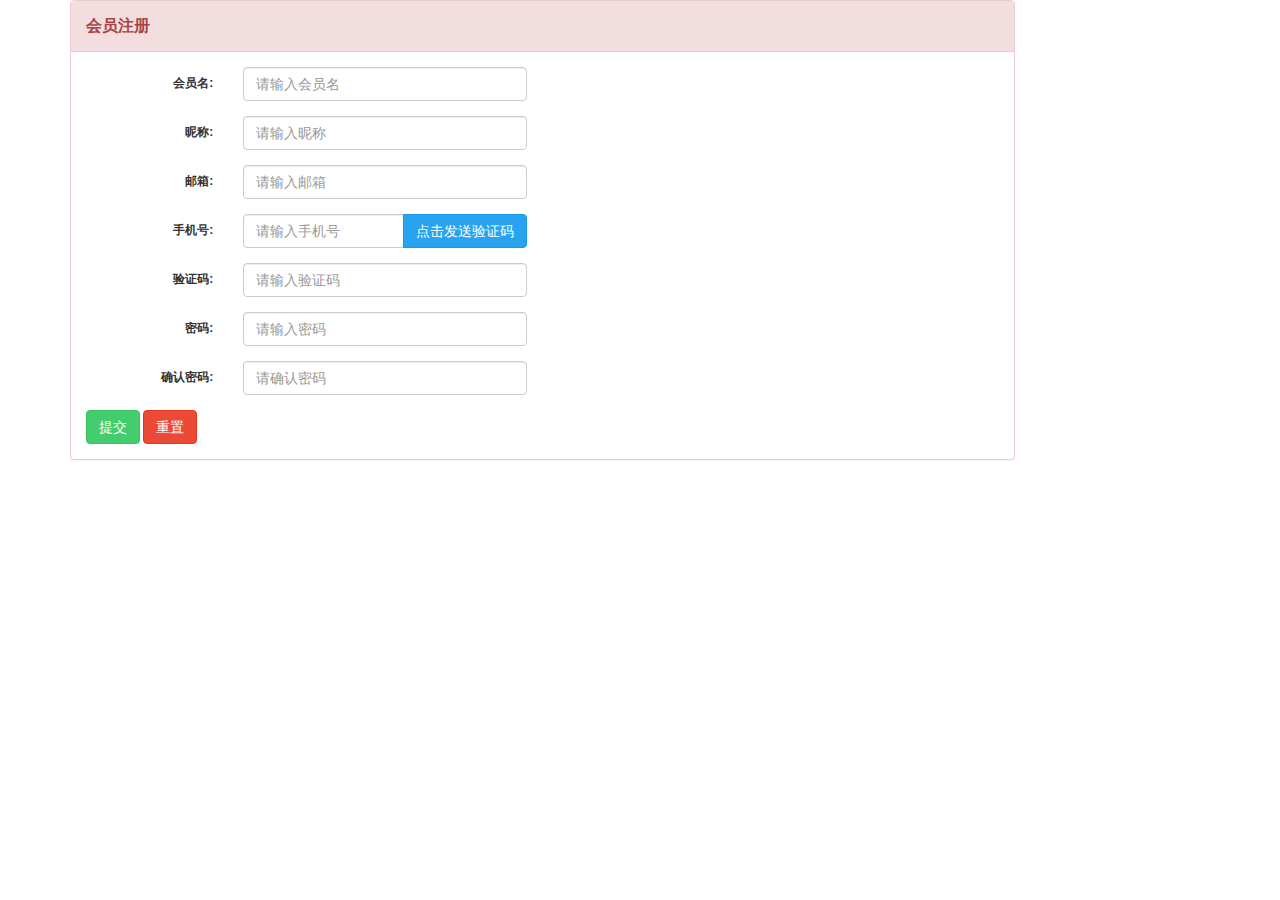
<file: shop-portal-cloud/html/reg.html>
<!DOCTYPE html>
<html lang="en">
<head>
    <meta charset="UTF-8">
    <title>注册页面</title>
    <link rel="stylesheet" href="../js/bootstrap/css/bootstrap.min.css">
    <link rel="stylesheet" type="text/css" href="../js/shop/css/webbase.css"/>
    <link rel="stylesheet" type="text/css" href="../js/shop/css/pages-JD-index.css"/>
    <link rel="stylesheet" type="text/css" href="../js/shop/css/widget-jquery.autocomplete.css"/>
    <link rel="stylesheet" type="text/css" href="../js/shop/css/widget-cartPanelView.css"/>
    <title>注册页面</title>
</head>
<body>
<!--列表-->

<div class="container">
    <div class="row">
        <div class="col-md-10">
            <div class="panel panel-danger">
                <div class="panel-heading">
                    <h3 class="panel-title">会员注册</h3>
                </div>
                <div class="bg-danger" id="errorDiv"></div>
                <div class="panel-body">
                    <form class="form-horizontal" id="serach_from">
                        <div class="form-group">
                            <label class="col-sm-2 control-label">会员名:</label>
                            <div class="col-sm-4">
                                <input type="text" class="form-control" id="memberName"
                                       onblur="checkMemberName(this.value)" placeholder="请输入会员名">
                                <div id="memberNameTip">
                                </div>
                            </div>
                        </div>

                        <div class="form-group">
                            <label class="col-sm-2 control-label">昵称:</label>
                            <div class="col-sm-4">
                                <input type="text" class="form-control" id="nickName" placeholder="请输入昵称">
                            </div>
                        </div>
                        <div class="form-group">
                            <label class="col-sm-2 control-label">邮箱:</label>
                            <div class="col-sm-4">
                                <input type="text" class="form-control" id="email" placeholder="请输入邮箱"
                                       onblur="checkMail(this.value)">
                                <div id="mailTip">

                                </div>
                            </div>
                        </div>
                        <div class="form-group">
                            <label class="col-sm-2 control-label">手机号:</label>
                            <div class="col-sm-4">
                                <div class="input-group">
                                    <input type="text" class="form-control" id="phone" placeholder="请输入手机号"
                                           onblur="checkPhone(this.value)">
                                    <span class="input-group-btn">
                                        <button type="button" class="btn btn-primary" id="codeButton"
                                                onclick="sendCode()">点击发送验证码</button>
                                    </span>
                                </div>
                                <div id="phoneTip">
                                </div>
                            </div>
                        </div>
                        <div class="form-group">
                            <label class="col-sm-2 control-label">验证码:</label>
                            <div class="col-sm-4">
                                <input type="text" class="form-control" id="code" placeholder="请输入验证码">
                            </div>
                        </div>
                        <div class="form-group">
                            <label class="col-sm-2 control-label">密码:</label>
                            <div class="col-sm-4">
                                <input type="password" class="form-control" id="password" placeholder="请输入密码">
                            </div>
                        </div>

                        <div class="form-group">
                            <label class="col-sm-2 control-label">确认密码:</label>
                            <div class="col-sm-4">
                                <input type="password" class="form-control" id="confirmPassword" placeholder="请确认密码">
                            </div>
                        </div>
                        <button type="button" class="btn btn-success" id="regButton" onclick="reg();">提交</button>
                        <button type="reset" class="btn btn-danger">重置</button>
                    </form>
                </div>
            </div>
        </div>
    </div>
</div>
<script src="../js/jquery-3.3.1.js"></script>
<script src="../js/bootstrap/js/bootstrap.min.js"></script>
<script type="text/javascript" src="../js/shop/js/pages/index.js"></script>
<script src="../js/common.js"></script>
<script>
    var v_error = {};

    function checkMemberName(memberName) {
        $.ajax({
            type: "post",
            data: {"memberName": memberName},
            url: server_url + "/member/checkMemberName",
            success: function (res) {
                if (res.code == 200) {
                    $("#memberNameTip").html("<span style='color: green'><b>用户名可以使用</b></span>")
                    // $("#regButton").removeAttr("disabled","disabled");
                    delete v_error["memberName"];
                } else {
                    $("#memberNameTip").html("<span style='color: red'><b>" + res.msg + "</b></span>")
                    // $("#regButton").attr("disabled","disabled");
                    v_error["memberName"] = res.msg;
                }
                check();
            }
        })
    }

    function checkMail(mail) {
        $.ajax({
            type: "post",
            data: {"mail": mail},
            url: server_url + "/member/checkMail",
            success: function (res) {
                if (res.code == 200) {
                    $("#mailTip").html("<span style='color: green'><b>邮箱可以使用</b></span>")
                    // $("#regButton").removeAttr("disabled","disabled");
                    delete v_error["mail"];
                } else {
                    $("#mailTip").html("<span style='color: red'><b>" + res.msg + "</b></span>")
                    // $("#regButton").attr("disabled","disabled");
                    v_error["mail"] = res.msg;
                }
                check();
            }
        })
    }

    function checkPhone(phone) {
        $.ajax({
            type: "post",
            data: {"phone": phone},
            url: server_url + "/member/checkPhone",
            success: function (res) {
                if (res.code == 200) {
                    $("#phoneTip").html("<span style='color: green'><b>手机号可以使用</b></span>")
                    // $("#regButton").removeAttr("disabled","disabled");
                    delete v_error["phone"];
                } else {
                    $("#phoneTip").html("<span style='color: red'><b>" + res.msg + "</b></span>")
                    // $("#regButton").attr("disabled","disabled");
                    v_error["phone"] = res.msg;
                }
                check();
            }
        })
    }

    function count() {
        v_count--;
        if (v_count == 0) {
            //还原
            $("#codeButton").html("发送验证码");
            $("#codeButton").removeAttr("disabled", "disabled");
            v_count = 6;
            return;
        }
        $("#codeButton").html(v_count + "秒后重发");
        setTimeout(function () {
            count();
        }, 1000);
    }

    var v_count = 6;

    function sendCode() {
        if (v_error["phone"]) {
            return;
        }
        var phone = $("#phone").val();
        if (phone.length == 0) {
            v_error["phone"] = "<span style='color: red'><b>手机号为空</b></span>";
            $("#phoneTip").html("<span style='color: red'><b>手机号为空</b></span>")
            check();
            return;
        }
        count();
        $("#codeButton").attr("disabled", "disabled");
        $.ajax({
            type: "post",
            data: {"phone": phone},
            url: server_url + "/sms/sendCode",
            success: function (res) {
                if (res.code == 200) {
                    alert(res.msg);
                    return true;
                } else {
                    alert(res.msg);
                }
            }
        })
    }

    function check() {
        var v_resArr = [];
        for (let x in v_error) {
            v_resArr.push(v_error[x])
        }
        if (v_resArr.length > 0) {
            $("#regButton").attr("disabled", "disabled");
            var v_html = "";
            for (let t of v_resArr) {
                v_html += "<li style='color: red'>" + t + "</li>";
            }
            $("#errorDiv").html(v_html)
        } else {
            $("#regButton").removeAttr("disabled");
            $("#errorDiv").html("")
        }

    }

    function reg() {
        var v_param = {};
        v_param.memberName = $("#memberName").val();
        v_param.nickName = $("#nickName").val();
        v_param.password = $("#password").val();
        v_param.confirmPassword = $("#confirmPassword").val();
        v_param.mail = $("#email").val();
        v_param.phone = $("#phone").val();
        v_param.code = $("#code").val();
        if (v_param.memberName == "" || v_param.nickName == ""
            || v_param.password == ""
            || v_param.confirmPassword == ""
            || v_param.mail == ""
            || v_param.phone == ""
            || v_param.code == ""
        ) {
            alert("会员信息不能为空");
            return false;
        }
        var phone = /^(13[0-9]|14[5|7]|15[0|1|2|3|5|6|7|8|9]|18[0|1|2|3|5|6|7|8|9])\d{8}$/;
        if (!phone.test(v_param.phone)) {
            return alert("请输入正确的手机号")
        }
        //密码
        var passwordValue = v_param.password;
        if (!(/^(\w){3,10}$/.test(passwordValue))) {
            alert("密码只能输入3-10个字母、数字、下划线");
            return false;
        }
        var passwordValues = $("#password").val();
        var confirmPasswordValue = $("#confirmPassword").val();
        if (passwordValues != confirmPasswordValue) {
            alert("两次输入密码不一致");
            return false;
        }
        var emailValue = v_param.mail;
        if (!(/^([a-zA-Z]|[0-9])(\w|\-)+@[a-zA-Z0-9]+\.([a-zA-Z]{2,4})$/.test(emailValue))) {
            alert("请输入规范的邮箱");
            return false;
        }
        $.ajax({
            type: "post",
            url: server_url + "/member/reg",
            data: v_param,
            success: function (res) {
                if (res.code == 200) {
                    location.href = "index.html";
                } else {
                    alert(res.msg);
                }
            }
        })
    }


</script>
</body>
</html>
</file>
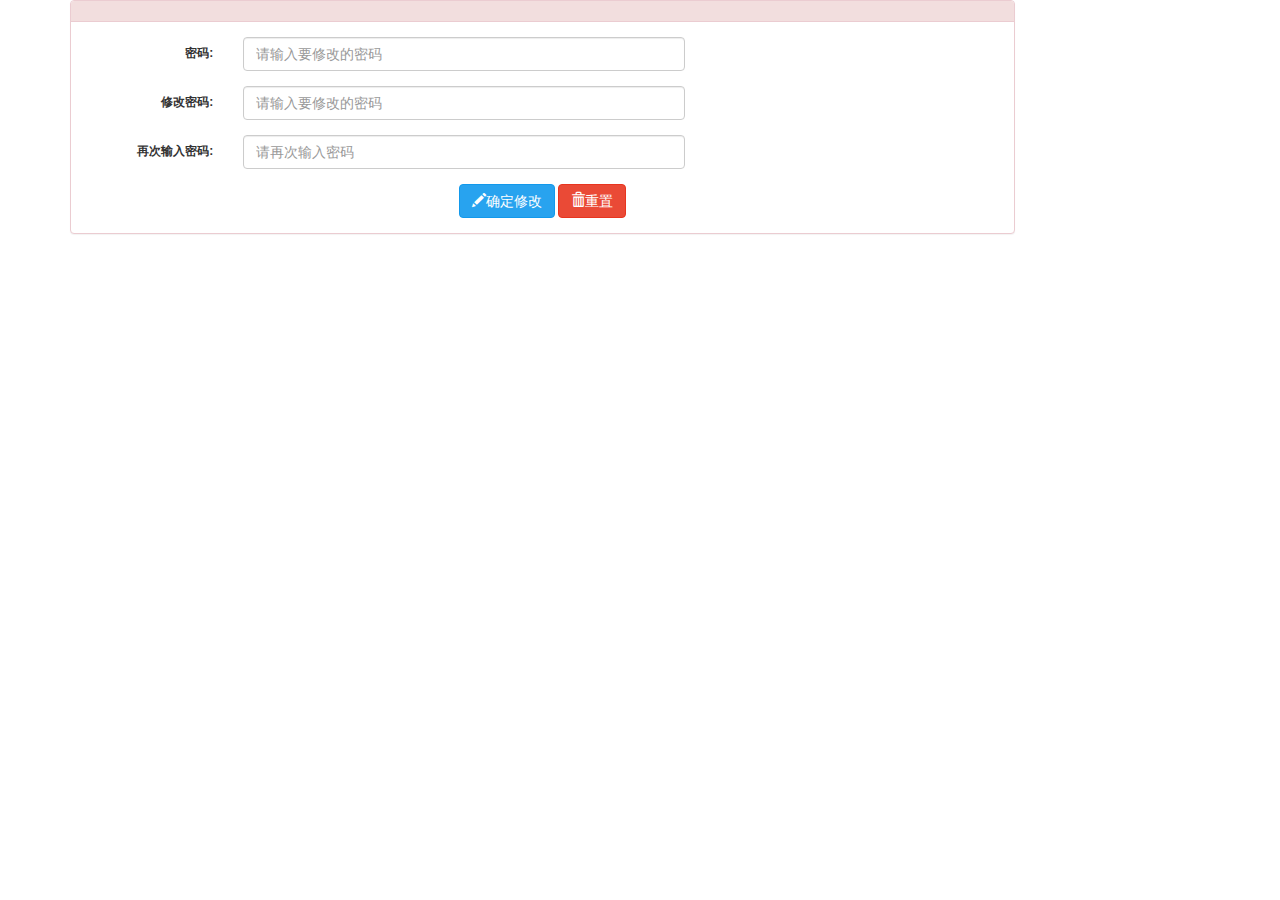
<file: shop-portal-cloud/html/updatePassword.html>
<!DOCTYPE html>
<html lang="en">
<head>
    <meta charset="UTF-8">
    <title>修改密码</title>
    <link rel="stylesheet" href="../js/bootstrap/css/bootstrap.min.css">
    <link rel="icon" href="../js/shop/assets/img/favicon.ico">
    <link rel="stylesheet" type="text/css" href="../js/shop/css/webbase.css"/>
    <link rel="stylesheet" type="text/css" href="../js/shop/css/pages-JD-index.css"/>
    <link rel="stylesheet" type="text/css" href="../js/shop/css/widget-jquery.autocomplete.css"/>
    <link rel="stylesheet" type="text/css" href="../js/shop/css/widget-cartPanelView.css"/>
</head>
<body>
<!--列表-->
<div class="container">
    <div class="row">
        <div class="col-md-10">
            <div class="panel panel-danger">
                <div class="panel-heading"></div>
                <div class="panel-body">
                    <form class="form-horizontal" id="serach_from">
                        <!--<div class="form-group">-->
                        <!--<label  class="col-sm-2 control-label">会员名:</label>-->
                        <!--<div class="col-sm-6">-->
                        <!--<input type="text" class="form-control" id="memberName" onblur="checkMemberName(this.value)" placeholder="请输入会员名">-->
                        <!--<div id="memberNameTip">-->
                        <!--</div>-->
                        <!--</div>-->
                        <!--</div>-->

                        <div class="form-group">
                            <label class="col-sm-2 control-label">密码:</label>
                            <div class="col-sm-6">
                                <input type="password" class="form-control" id="oldPassword" placeholder="请输入要修改的密码"
                                       onblur="checkPassword(this.value)">
                            </div>
                            <div id="passwordTip">

                            </div>
                        </div>
                        <div class="form-group">
                            <label class="col-sm-2 control-label">修改密码:</label>
                            <div class="col-sm-6">
                                <input type="password" class="form-control" id="password" placeholder="请输入要修改的密码">
                            </div>
                        </div>
                        <div class="form-group">
                            <label class="col-sm-2 control-label">再次输入密码:</label>
                            <div class="col-sm-6">
                                <input type="password" class="form-control" id="confirmPassword" placeholder="请再次输入密码">
                            </div>
                        </div>
                        <center>
                            <button type="button" class="btn btn-primary" id="submitTip" onclick="submitInfo();"><span
                                    class="glyphicon glyphicon-pencil" aria-hidden="true"></span>确定修改
                            </button>
                            <button type="reset" class="btn btn-danger"><span class="glyphicon glyphicon-trash"
                                                                              aria-hidden="true"></span>重置
                            </button>
                        </center>
                    </form>
                </div>
            </div>
        </div>
    </div>
</div>
<script src="../js/jquery-3.3.1.js"></script>
<script src="../js/bootstrap/js/bootstrap.min.js"></script>
<script type="text/javascript" src="../js/shop/js/pages/index.js"></script>
<script src="../js/jquery.cookie.min.js"></script>
<script src="../js/common.js"></script>

<script>

    function submitInfo() {
        //获取参数
        var param = {};
        param.oldPassword = $("#oldPassword").val();
        param.password = $("#password").val();
        param.confirmPassword = $("#confirmPassword").val();
        if (param.oldPassword == null) {
            alert("旧密码为空")
        }
        if (param.password == null) {
            alert("密码为空")
        }
        if (param.confirmPassword == null) {
            alert("确认密码为空")
        }
        if (param.password != param.confirmPassword) {
            alert("两次密码不一致，请重新输入")
        }
        //发送ajax请求
        $.ajax({
            type: "post",
            data: param,
            url: server_url + "/member/toUpdatePassword",
            beforeSend: function (xhr) {
                var cookie = $.cookie(TOKEN);
                xhr.setRequestHeader(AUTH, cookie);
            },
            "success": function (res) {
                if (res.code == 200) {
                    // 清空cookie
                    $.removeCookie(TOKEN);
                    //跳转到登录页面
                    location.href = "login.html"
                } else {
                    alert(res.msg)
                }
            }
        })
    }
</script>
</body>
</html>
</file>
<file: shop-portal-cloud/js/shop/css/pages-JD-index.css>
.row-405{width:405px}.row-225{width:225px}.row-165{width:165px}.row-330{width:330px}.row-220{width:220px}.row-218{width:218px}img{-webkit-backface-visibility:hidden;-webkit-transition:opacity .3s ease-out;-moz-transition:opacity .3s ease-out;-o-transition:opacity .3s ease-out;transition:opacity .3s ease-out}img:hover{opacity:.8}.Recommend{height:165px;background-color:#EAEAEA;margin:10px 0}.Interest{height:405px;border:1px solid #ededed;margin:-2px;position:relative}.Floor-1{height:360px}em{font-style:normal}.banerArea .sui-carousel{padding:5px;margin-bottom:0}.news{border:1px solid #e4e4e4;margin-top:5px;position:relative;z-index:3}.news h4{border-bottom:1px solid #e4e4e4;padding:5px 10px;margin:5px 5px 0;line-height:22px;overflow:hidden}.news ul.news-list{padding:5px 15px}.news ul li{line-height:26px}.Lifeservice{border-right:1px solid #e4e4e4;overflow:hidden;position:relative;z-index:2}.SortList ul.Lifeservice> li{border-left:1px solid #e4e4e4;border-bottom:1px solid #e4e4e4;margin-right:-1px;height:64px;text-align:center;position:relative;cursor:pointer}.Lifeservice .life-item .list-item{background-image:url(../img/icons.png);width:61px;height:40px;display:block;position:relative;*zoom:1;_position:relative}.service-intro{line-height:22px;width:60px;display:block}.list-item-1{background-position:2px -5px}.list-item-2{background-position:-60px -5px}.list-item-3{background-position:-124px -5px}.list-item-4{background-position:-188px -5px}.list-item-5{background-position:2px -76px}.list-item-6{background-position:-60px -76px}.list-item-7{background-position:-124px -76px}.list-item-8{background-position:-188px -76px}.list-item-9{background-position:2px -146px}.list-item-10{background-position:-60px -146px}.list-item-11{background-position:-60px -146px}.list-item-12{background-position:-60px -146px}.Right .ads{margin-top:5px}.clock{background-color:#5c5251;color:#fff;font-size:18px;text-align:center}.clock .time{padding:30px 0}.clock h3{font-size:18px}.carousel-control{width:17px;border:0;border-radius:0;background:#585757}a.carousel-control{*font-size:30px;*padding-left:3px}.py-container .title{overflow:hidden;margin-top:15px}.title .tip{background-image:url(../img/icons.png);width:66px;height:25px;background-position:182px -104px;line-height:30px}.like .Favourate{border:1px solid #e4e4e4}.like ul li img{width:142px;height:142px;padding:0}.like ul li .like-text{padding:0;width:142px;border-right:1px solid #e4e4e4}.like ul li:last-child .like-text{border-right:0}.like-text h3{color:#df3033}.blockgary{background:#f7f7f7}.Interest .Interest-conver-split{overflow:hidden;border-right:1px solid #e4e4e4}.Interest .Interest-conver-split h5{text-align:center;border-bottom:1px dotted #e4e4e4;padding:5px;font-weight:700;color:#000}.Interest .x-line{height:1px;background:#E4E4E4;display:block;top:250px;left:405px;position:absolute;width:630px;z-index:9999}.floors h3{color:#c81623}.floor .floor-content{border-top:2px solid #c81623;border-bottom:1px solid #e4e4e4}.floors .fr ul li{margin-left:0}.floors .fr ul li a{padding:0}.floors .fr ul li a:after{content:"|";padding:0 10px}.floors .fr ul li:last-child a:after{content:""}.floors .sui-nav.nav-tabs>.active>a{font-weight:400;color:#e82633}ul.jd-list{padding:15px 0;overflow:hidden}ul.jd-list li{list-style-type:none;float:left;width:40%;margin:0 10px;border-bottom:1px solid #e4e4e4;text-align:center;line-height:26px}.floors .sui-nav.nav-tabs>.active>a{border:0;padding-top:1px}.floors .sui-nav.nav-tabs{border-bottom:0}.floors .fr .sui-nav{margin:10px 0 0;display:inline-block}.brandArea{position:relative}.brandArea .brand-yline{height:405px;width:1px;position:absolute;left:80px;border-left:1px dashed #e4e4e4}.brandArea ul li{height:57px;border-bottom:1px dashed #e4e4e4}.brandArea ul li img{padding:11px 0}.brandArea ul li:nth-last-child(2){border-bottom:0}.brandArea ul li:last-child{border-bottom:0}.split{position:relative}.split .floor-x-line{position:absolute;background:#e4e4e4;width:220px;height:1px;top:180px}.row-218.split{border:1px solid #e4e4e4;width:218px;border-bottom:0;border-top:0}.brand .Brand-list{overflow:hidden;padding:15px 0;margin:10px 0}.brand ul li img{border-left:1px dotted #ccc;padding:0 10px}.brand ul li:first-child img{border-left:0}ul.brand-list li{height:48px;line-height:58px}#floor-index{position:fixed;left:280px;top:120px;display:none}#floor-index a{text-decoration:none}#floor-index ul li{list-style-type:none;text-decoration:none;width:60px;height:30px;line-height:30px;text-align:center;border-bottom:1px solid #ddd}#floor-index ul li:last-child{border-bottom:1px solid #ddd}#floor-index ul li .num{color:#666;background:#f7f7f7}#floor-index ul li .word{display:none;background:#cb1c39;color:#fff}.Lifeservice{overflow:hidden}.tab-item{cursor:pointer;position:relative;top:0}.life-item-content{width:246px;height:164px;top:218px;padding-left:1px;border-left:1px solid #e4e4e4;overflow:hidden;position:absolute;z-index:2}.life-detail{display:none;background:#fff;height:159px;padding:0 4px}.lifenow{display:block}.close{cursor:pointer;float:right;color:#ea4a36}#picLBxxl li{height:250px}.picLB li{height:250px;margin:0 -1px;overflow:hidden;background:#fff;position:relative}.picLB{overflow:hidden;zoom:1;padding:0 10px}.picLB li{float:left;display:inline}.picDl{width:1200px;overflow:hidden;zoom:1;height:250px;position:absolute;top:0;left:0;margin:0}.picDl dd{float:left;display:inline;overflow:hidden}.sort .all-sort-list2{position:relative;border-top:0;z-index:9999}.sort .all-sort-list2 .item h3{line-height:30px;font-size:14px;font-weight:400;overflow:hidden;padding:0 20px;margin:0}.sort .all-sort-list2 .item h3 a{color:#fff}.sort .all-sort-list2 .hover h3 a{color:#555}.sort .all-sort-list2 .hover h3{position:relative;z-index:13;background:#f7f7f7;border-color:#DDD}.sort .all-sort-list2 .item span{padding:0 5px;color:#A40000}.sort .all-sort-list2 .item a{color:#555;text-decoration:none}.sort .all-sort-list2 .item a:hover{font-weight:700}.sort .all-sort-list2 .item-list{display:none;position:absolute;width:734px;min-height:460px;_height:200px;background:#f7f7f7;left:210px;border:1px solid #DDD;top:0;z-index:9999!important}.sort .all-sort-list2 .item-list .close{position:absolute;width:26px;height:26px;color:#FFF;cursor:pointer;top:-1px;right:-26px;font-size:20px;line-height:20px;text-align:center;font-family:"Microsoft Yahei";background:rgba(0,0,0,.6);background-color:transparent\9;filter:progid:DXImageTransform.Microsoft.Gradient(GradientType=1, startColorstr='#60000000', endColorstr='#60000000')}.item-list .subitem{float:left;width:650px;padding:0 4px 0 8px}.item-list .subitem dl{border-top:1px solid #EEE;padding:6px 0;overflow:hidden;zoom:1}.item-list .subitem .fore1{border-top:0}.item-list .subitem dt{float:left;width:54px;line-height:22px;text-align:right;padding:3px 6px 0 0;font-weight:700}.item-list .subitem dt a{color:#E4393C;text-decoration:underline}.item-list .subitem dd{float:left;width:415px;padding:3px 0 0;overflow:hidden}.item-list .subitem dd em{float:left;height:14px;line-height:14px;padding:0 8px;margin-top:5px;border-left:1px solid #CCC}.item-list .subitem dd em a,.item-list .cat-right dd a{color:#666;text-decoration:none}.item-list .subitem dd em a:hover,.item-list .cat-right dd a:hover{font-weight:400;text-decoration:underline}.item-list .cat-right{float:right;width:300px}.item-list .cat-right dl{width:194px;padding:6px 8px}.item-list .cat-right dd{padding-top:6px;line-height:22px;overflow:hidden;padding:3px 0 0}.item-list .cat-right dt{padding:3px 6px 0 0;font-weight:700;color:#E4393C}.item-list .cat-right dd a:hover{color:#666}.carousel-indicators{position:absolute;bottom:22px;left:50%;top:auto;width:60%;margin-left:-4%;text-align:center;list-style:none}
</file>
<file: shop-portal-cloud/js/shop/css/widget-cartPanelView.css>
@CHARSET "UTF-8";.J-global-toolbar div a{margin:0;padding:0;font:12px/150% Arial,Verdana,"宋体";color:#666}.toolbar-wrap{position:fixed;top:0;right:0;z-index:9990;width:35px;height:100%}.toolbar-wrap a{text-decoration:none}.toolbar{position:absolute;right:0;top:0;width:29px;height:100%;border-right:6px solid #7A6E6E}.toolbar-panels{position:absolute;left:35px;top:0;width:270px;height:100%;z-index:2;background:#ECEAEA none repeat scroll 0 0}.toolbar-panel{width:270px;height:100%;position:absolute;background:#ECEAEA none repeat scroll 0 0}.tbar-panel-header{position:relative;width:270px;height:40px;line-height:40px;background:#ECEAEA none repeat scroll 0 0;font-family:"microsoft yahei";font-weight:400;margin:0;padding:0}.tbar-panel-header .title{display:inline-block;height:40px;color:#5E5050;font:16px/40px "微软雅黑"}.tbar-panel-cart .tbar-panel-header i{width:20px;height:18px;background-position:0 0;margin-top:11px}.tbar-panel-header i{margin-right:4px;margin-left:10px;vertical-align:top}.tbar-panel-header i,.tbar-panel-header .close-panel{display:inline-block;font-style:normal;background-image:url(../img/cartPanelViewIcons.png);background-repeat:no-repeat}.tbar-panel-header .title em{display:inline-block;vertical-align:top}.tbar-panel-header .close-panel{width:12px;height:12px;background-position:0 -250px;position:absolute;right:8px;top:16px;cursor:pointer;transition:transform .2s ease-out 0s}.tbar-panel-main{position:relative;margin:0;padding:0;font:12px/150% Arial,Verdana,"宋体";color:#666}.tbar-tipbox{display:block}.tbar-panel-content{width:270px;overflow-y:auto;overflow-x:hidden;position:relative}.tbar-tipbox .tip-inner{padding:6px 5px;border:1px solid #EDD28B;background:#FFFDEE none repeat scroll 0 0;text-align:center}.tbar-tipbox .tip-text{display:inline-block;line-height:20px;vertical-align:middle;color:#333}.tbar-tipbox .tip-btn{display:inline-block;height:20px;line-height:20px;padding:0 5px;margin-left:5px;color:#FFF;vertical-align:middle;background:#C81623 none repeat scroll 0 0}.tbar-panel-cart .tbar-panel-footer{height:50px;background-color:#ECEAEA;margin:0;padding:0}.tbar-checkout{height:40px;padding:5px 110px 5px 5px;position:relative}.tbar-checkout .jtc-number strong{font-family:verdana;color:#C81623}.tbar-checkout .jtc-number{line-height:20px;font:12px/150% Arial,Verdana,"宋体";color:#666}.tbar-checkout .jtc-sum{line-height:20px;font:12px/150% Arial,Verdana,"宋体";color:#666}.tbar-checkout .jtc-sum strong{font-family:verdana;color:#C81623}.tbar-checkout .jtc-btn{position:absolute;right:5px;top:7px;width:110px;height:35px;font:16px/35px "微软雅黑";text-align:center;background:#C81623 none repeat scroll 0 0;color:#FFF}.tbar-cart-list{width:100%;margin:0;padding:0;font:12px/150% Arial,Verdana,"宋体";color:#666}.tbar-cart-item{padding:0 5px;margin-bottom:10px;background:#FFF none repeat scroll 0 0}.jtc-item-promo{padding:12px 0 12px 57px;border-bottom:1px dashed #E1E1E1}.jtc-item-promo .promo-tag{position:relative;float:left;width:40px;height:20px;margin-top:-1px;margin-left:-57px;margin-right:17px;text-align:center;font:12px/20px "宋体";color:#FFF;background-color:#F58813}.jtc-item-promo .promo-text{height:18px;overflow:hidden;white-space:nowrap;text-overflow:ellipsis;font:12px/18px verdana}.jtc-item-goods{padding:10px 0;position:relative;overflow:hidden}.jtc-item-goods .p-img{float:left;width:50px;height:50px;border:1px solid #DDD;padding:0;margin-right:5px}.jtc-item-goods .p-img img{width:50px;height:50px}img{border:0 none;vertical-align:middle}.jtc-item-goods .p-name{height:32px;line-height:16px;margin-bottom:4px;overflow:hidden}.jtc-item-goods .p-name a{color:#333}.jtc-item-goods .p-price{height:16px;padding-right:65px;overflow:hidden;font:12px/16px verdana;color:#666}.jtc-item-goods .p-price strong{color:#C81623;font-weight:400}.jtc-item-goods .p-del{position:absolute;right:10px;top:46px;width:35px;height:16px;line-height:16px;color:#005AA0;text-align:right;display:none}.tbar-panel-history div{padding:0}.jt-history-wrap{width:235px;margin:0 auto}.tbar-panel-history ul{overflow:hidden;margin-right:-15px;margin-top:0;list-style:outside none none;padding:0}.tbar-panel-history .tbar-panel-header i{width:20px;height:17px;margin-top:11px;background-position:0 -100px}.tbar-panel-follow .tbar-panel-header i{width:20px;height:17px;margin-top:11px;background-position:0 -50px}.tbar-panel-history .jth-item{float:left;position:relative;width:100px;height:120px;margin-right:15px;background:#FFF none repeat scroll 0 0;margin-bottom:15px;padding:5px}.tbar-panel-history .jth-item .img-wrap{display:block;width:100px;height:100px;text-align:center;margin-bottom:5px}.tbar-panel-history .jth-item .add-cart-button{height:20px;line-height:20px;overflow:hidden;text-align:center;text-decoration:none;display:none;position:absolute;width:100px;bottom:25px;left:5px;z-index:3;color:#FFF;background:rgba(28,25,28,.8) none repeat scroll 0 0}.tbar-panel-history .jth-item .price{color:#C81623}.tbar-panel-history .history-bottom-more{display:block;text-align:center;height:40px;line-height:40px;font-family:"宋体";color:#666}.toolbar-header{position:absolute;top:0;right:-6px}.toolbar-tabs{position:absolute;top:50%;left:0;width:35px;margin-top:-61px}.toolbar-tab{position:relative;width:35px;height:35px;margin-bottom:1px;cursor:pointer;background-color:#7A6E6E;border-radius:3px 0 0 3px;font:12px/150% Arial,Verdana,"宋体";color:#666;display:inline-block;background-image:url(../img/cartPanelViewIcons.png);background-repeat:no-repeat}.tbar-tab-cart{background-position:-50px 0}.tbar-tab-follow{background-position:-50px -50px}.tbar-tab-history{background-position:-50px -100px}.tab-ico{width:34px;height:35px;margin-left:1px;position:relative;z-index:2;background-color:#7A6E6E}.tab-text{width:62px;height:35px;line-height:35px;color:#FFF;text-align:center;font-family:"微软雅黑";position:absolute;z-index:1;left:35px;top:0;background-color:#7A6E6E;border-radius:3px 0 0 3px;transition:left .3s ease-in-out .1s;font-style:normal;margin:0;padding:0;cursor:pointer}.tab-sub{position:absolute;z-index:3;right:2px;top:-5px;height:11px;padding:1px 2px;border:1px solid #B61D1D;overflow:hidden;color:#FFF;font:11px/11px verdana;text-align:center;min-width:11px;border-radius:10px;background-color:#CC6060;background-image:linear-gradient(to bottom,#CC6060 0,#B61D1D 100%)}.hide{display:none}.toolbar-footer{position:absolute;bottom:-1px;width:100%;margin:0;padding:0;font:12px/150% Arial,Verdana,"宋体";color:#666}.tbar-tab-top{background-position:-50px -250px}.tbar-tab-feedback{background-position:-50px -300px}.footer-tab-text{width:50px;height:35px;line-height:35px;color:#FFF;text-align:center;font-family:"微软雅黑";position:absolute;z-index:1;left:35px;top:0;background-color:#7A6E6E;border-radius:3px 0 0 3px;transition:left .3s ease-in-out .1s;font-style:normal;margin:0;padding:0;cursor:pointer}.tbar-tab-hover{left:-60px;background-color:#C81623}.tbar-tab-footer-hover{left:-48px;background-color:#C81623}.tbar-tab-selected{background-color:#C81623}.tbar-tab-selected .tab-sub{color:#C81623;background-color:#FFF;background-image:linear-gradient(to bottom,#FFF 0,#FFF 100%);box-shadow:1px 1px 3px rgba(0,0,0,.3);text-shadow:1px 0 1px rgba(0,0,0,.3)}.tbar-tab-click-selected{background-color:#C81623}.tbar-tab-click-selected .tab-sub{color:#C81623;background-color:#FFF;background-image:linear-gradient(to bottom,#FFF 0,#FFF 100%);box-shadow:1px 1px 3px rgba(0,0,0,.3);text-shadow:1px 0 1px rgba(0,0,0,.3)}.survey-tab-ico{display:none}.survey-tab-text{left:0;width:35px;height:30px;padding:2px 0 3px;line-height:15px;background:#C81623 none repeat scroll 0 0;color:#FFF;text-align:center;font-family:"微软雅黑";position:absolute;z-index:1;top:0;border-radius:3px 0 0 3px;transition:left .3s ease-in-out .1s;font-style:normal;margin:0;cursor:pointer}.toolbar-open{right:270px}.J-close:hover{transform:rotate(180deg);-webkit-transform:rotate(180deg);-moz-transform:rotate(180deg);-o-transform:rotate(180deg);-ms-transform:rotate(180deg)}.tbar-panel-history .jth-item .add-cart-button:hover{background:#c81623 none repeat scroll 0 0}
</file>
<file: shop-portal-cloud/js/shop/css/pages-getOrderInfo.css>
.checkout h5 {
    font-weight: 700;
    margin: 0
}

.hr {
    height: 1px;
    background-color: #ddd
}

.top {
    background-color: #f1f1f1
}

.logoArea {
    overflow: hidden;
    position: relative
}

.logo {
    background: url(../img/icons.png) no-repeat;
    background-position: -370px 0;
    width: 177px;
    height: 75px
}

.logo .title {
    font: 19px "方正粗黑宋简体";
    position: absolute;
    top: 24px;
    left: 190px
}

.search {
    position: absolute;
    right: 0;
    top: 22px;
    font-size: 16px
}

.search .btn-danger {
    font-size: 16px
}

.checkout {
    margin: 20px 0
}

.checkout-steps {
    border: 1px solid #ddd;
    padding: 25px;
    font-family: "微软雅黑"
}

.step-tit {
    line-height: 36px;
    margin: 15px 0
}

.step-cont {
    margin: 0 10px 10px 20px
}

.step-cont ul li {
    list-style-type: none;
    overflow: hidden
}

.step-cont .con {
    float: left;
    padding: 0;
    margin: 5px 0
}

.seven {
    color: #c81623;
    margin-top: 20px
}

.price {
    font: 14px "微软雅黑";
    font-weight: 700;
    color: #e12228
}

ul.addr-detail li {
    width: 99%;
    margin: 10px 0
}

.recommendAddr {
    margin-top: 10PX
}

ul.payType li {
    position: relative;
    display: inline-block;
    padding: 5px 20px;
    border: 1px solid #ddd;
    *display: inline;
    _zoom: 1;
    *margin: 5px 10px;
    cursor: pointer
}

.step-cont li.selected {
    border: 1px solid #c81623
}

.step-cont li.selected span {
    width: 13px;
    height: 13px;
    display: none;
    position: absolute;
    right: 0;
    _right: -1px;
    bottom: 0;
    _bottom: -1px;
    overflow: hidden;
    background: url(../img/choosed.png) no-repeat
}

.step-cont li.selected span {
    display: block
}

.addr-item .name {
    text-align: center;
    border: 1px solid #ddd
}

.addressInfo .sui-modal {
    width: 565px
}

.addr-item .name a {
    display: block;
    padding: 5px 38px;
    position: relative;
    outline: 0;
    text-decoration: none;
    color: inherit
}

.addr-item .name.selected {
    border: 1px solid #c81623
}

.addr-item .name a span {
    width: 13px;
    height: 13px;
    display: none;
    position: absolute;
    right: 0;
    _right: -1px;
    bottom: 0;
    _bottom: -1px;
    overflow: hidden;
    background: url(../img/choosed.png) no-repeat
}

.addr-item .name.selected span {
    display: block
}

.addr-item .address {
    line-height: 30px;
    margin-left: 10px;
    padding-left: 5px;
    width: 55%
}

.addr-item .address:hover {
    cursor: pointer
}

.addr-item .address .edittext {
    padding-left: 15px;
    visibility: hidden
}
.address-hover {
    background-color: #ddd
}

.address-hover .edittext {
    visibility: visible !important
}

.addr-item .address .base {
    padding: 4px;
    margin-left: 10px;
    background-color: #878787;
    color: #fff
}

.payshipInfo span {
    font-weight: 700
}

ul.send-detail li {
    margin-top: 10px;
    line-height: 30px
}

.sendType .express {
    border: 1px solid #ddd;
    width: 120px;
    text-align: center;
    margin-right: 10px
}

.sendType, .sendGoods {
    padding: 15px
}

.sendType {
    background: #f4f4f4;
    margin-bottom: 2px
}

.sendGoods {
    background: #feedef
}

.num, .exit {
    text-align: center
}

.order-summary {
    overflow: hidden;
    padding-right: 20px
}

.list, .trade {
    line-height: 26px
}

.list span {
    float: left;
    width: 160px
}

.list em {
    font-family: "微软雅黑"
}

.trade {
    padding: 10px;
    margin: 10px 0;
    text-align: right;
    background-color: #f4f4f4;
    border: 1px solid #ddd
}

.trade .fc-receiverInfo {
    color: #999
}

.sui-btn {
}

.submit .btn-xlarge {
    padding: 15px 45px;
    float: right;
    margin: 0 0 10px;
    font: 18px "微软雅黑";
    font-weight: 700;
    border-radius: 0
}

.number {
    color: red
}

.step-tit h5 span {
    float: right
}

.step-tit h5 span a {
    color: #555;
    cursor: pointer;
    text-decoration: none
}

.step-tit h5 span a:hover {
    color: red
}
</file>
<file: shop-portal-cloud/js/shop/css/pages-paysuccess.css>
.top{background-color:#f1f1f1}.logoArea{overflow:hidden;position:relative}.logo{background:url(../img/icons.png) no-repeat;background-position:-370px 0;width:177px;height:75px}.logo .title{font:19px "微软雅黑";position:absolute;top:24px;left:190px}.paysuccess{padding:25px;margin:20px 0;border:1px solid #ddd;font-family:"微软雅黑"}.paysuccess .success{width:500px;margin:0 auto}.success h3{margin:20px 0;font-weight:700;font-size:20px}.success .paydetail{margin-left:66px;font-size:15px}.paydetail p{line-height:26px}p.button{margin:30px 0}.paydetail .sui-btn.btn-xlarge{font-size:18px}
</file>
